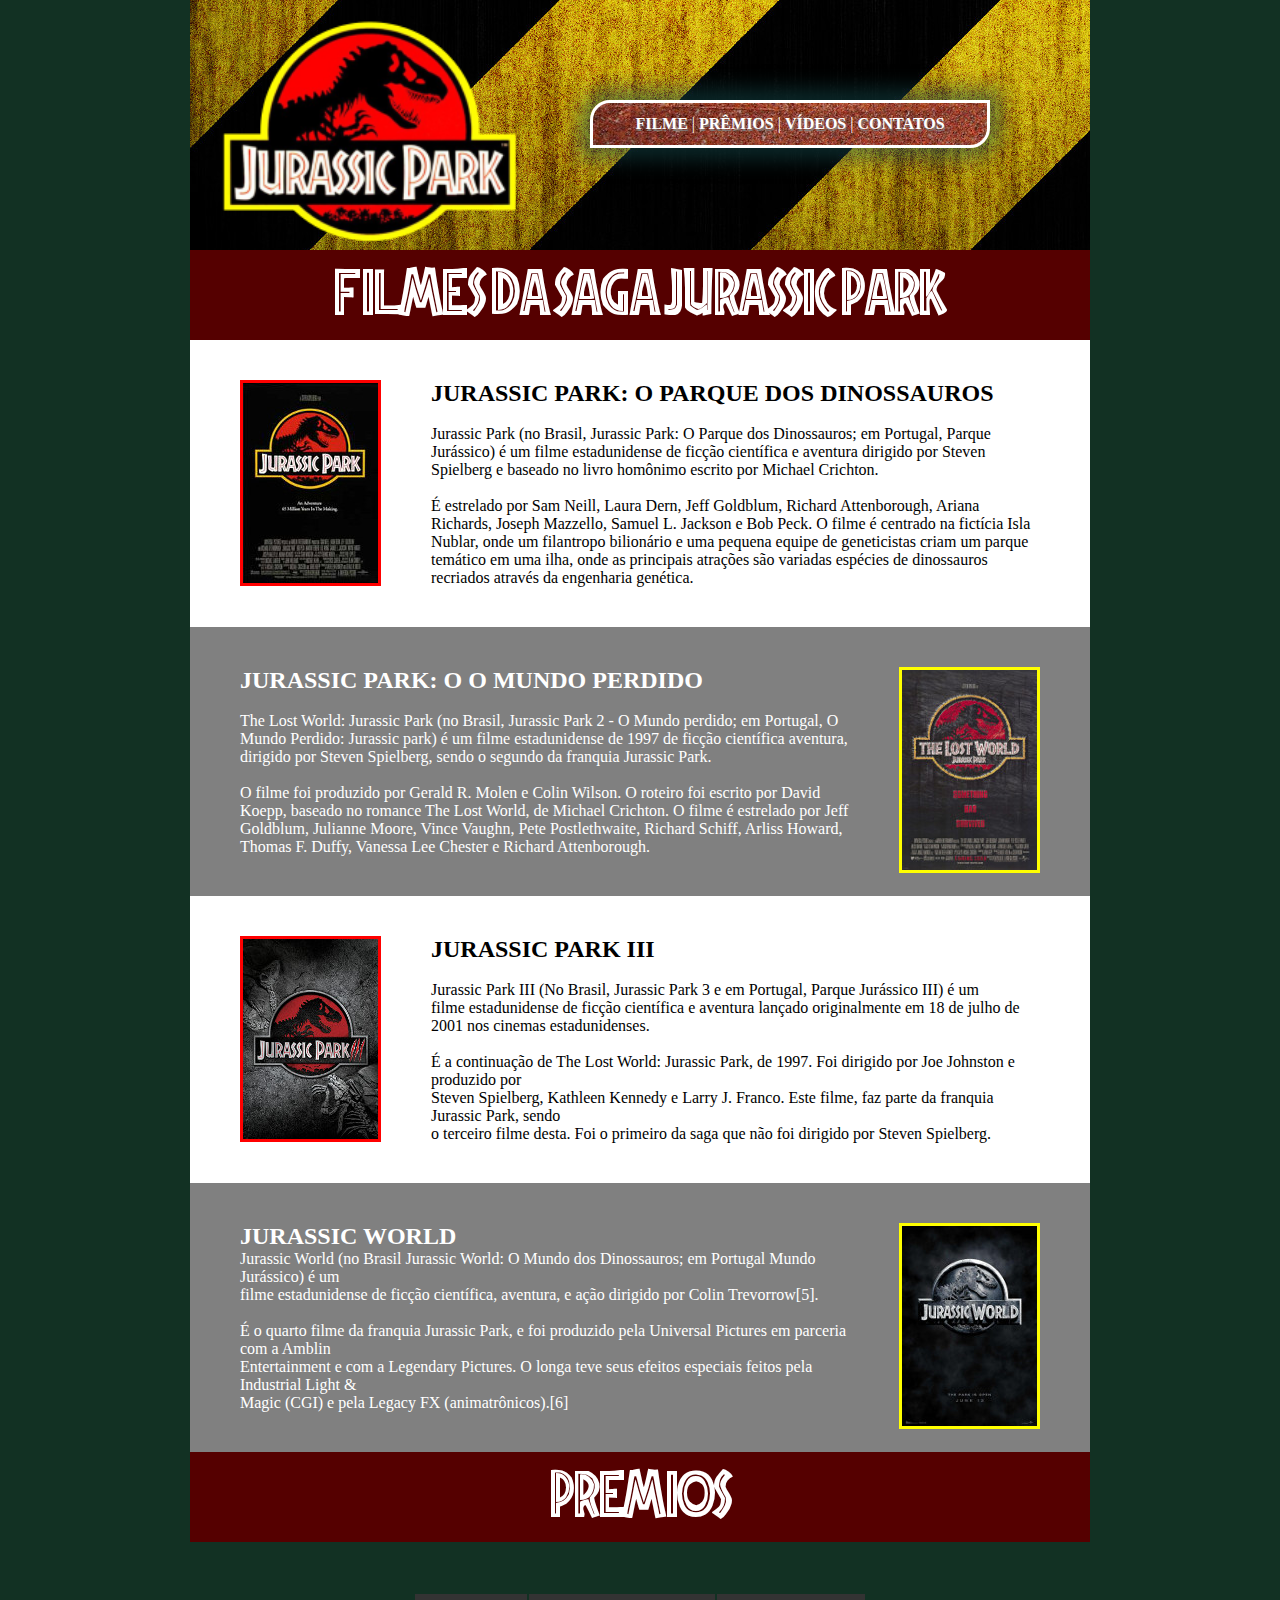
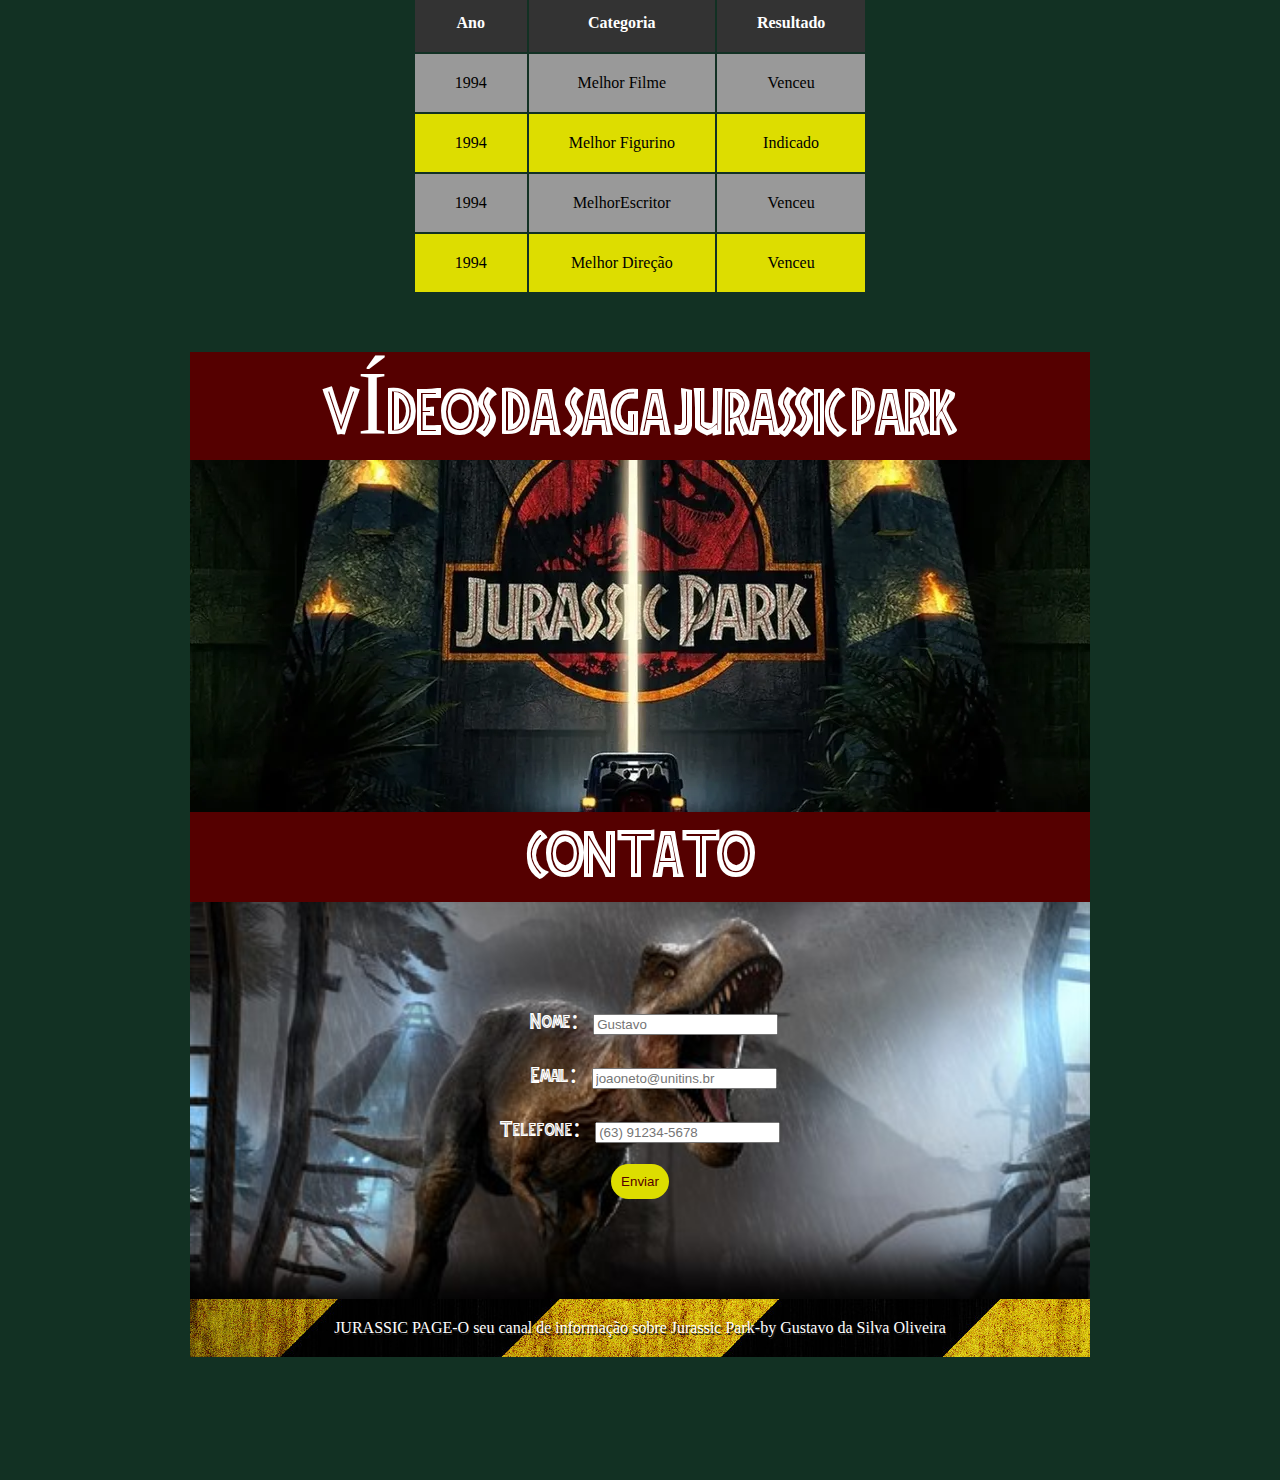
<file: docs/index.html>
<!doctype html>
<meta charset="utf-8">
<meta http-equiv="refresh" content="0; url=site%20do%20jurassic%20park.html">
<title>Redirecionando…</title>
<a href="site%20do%20jurassic%20park.html">Clique aqui se não redirecionar</a>
</file>
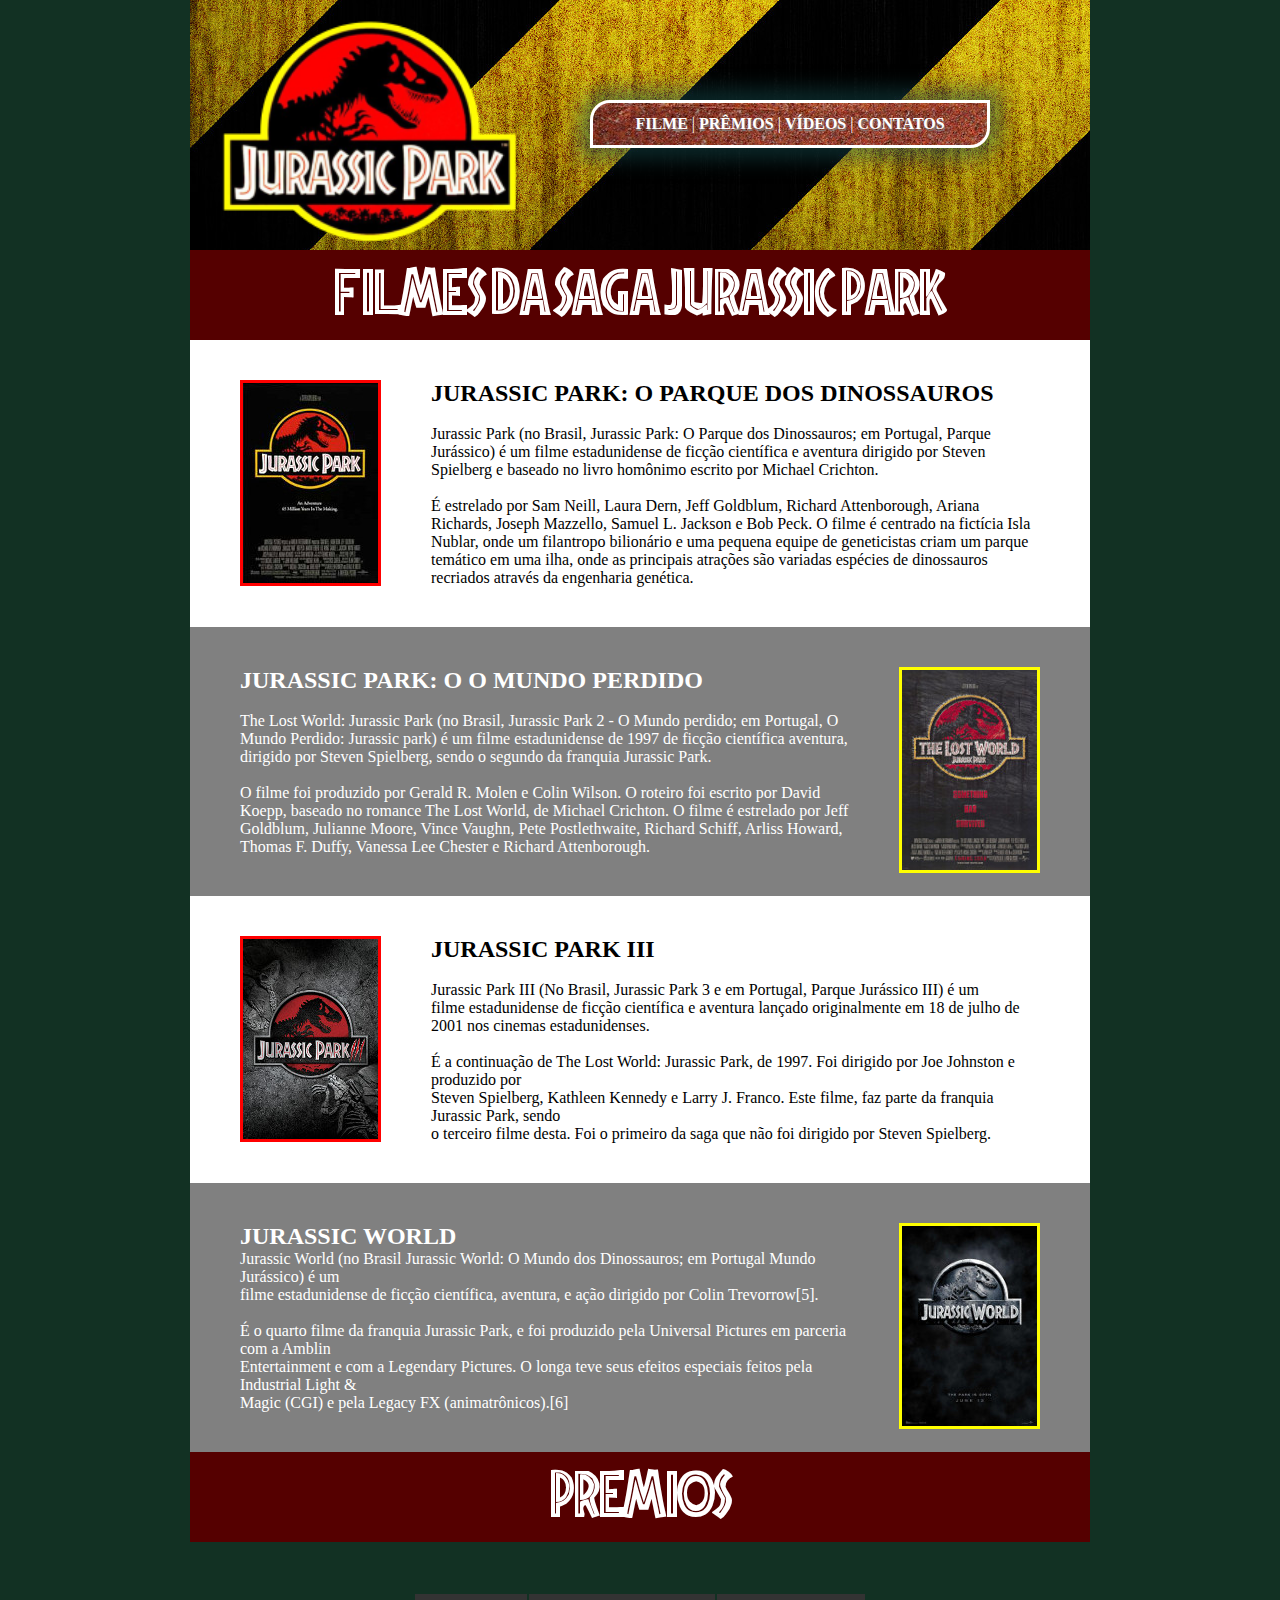
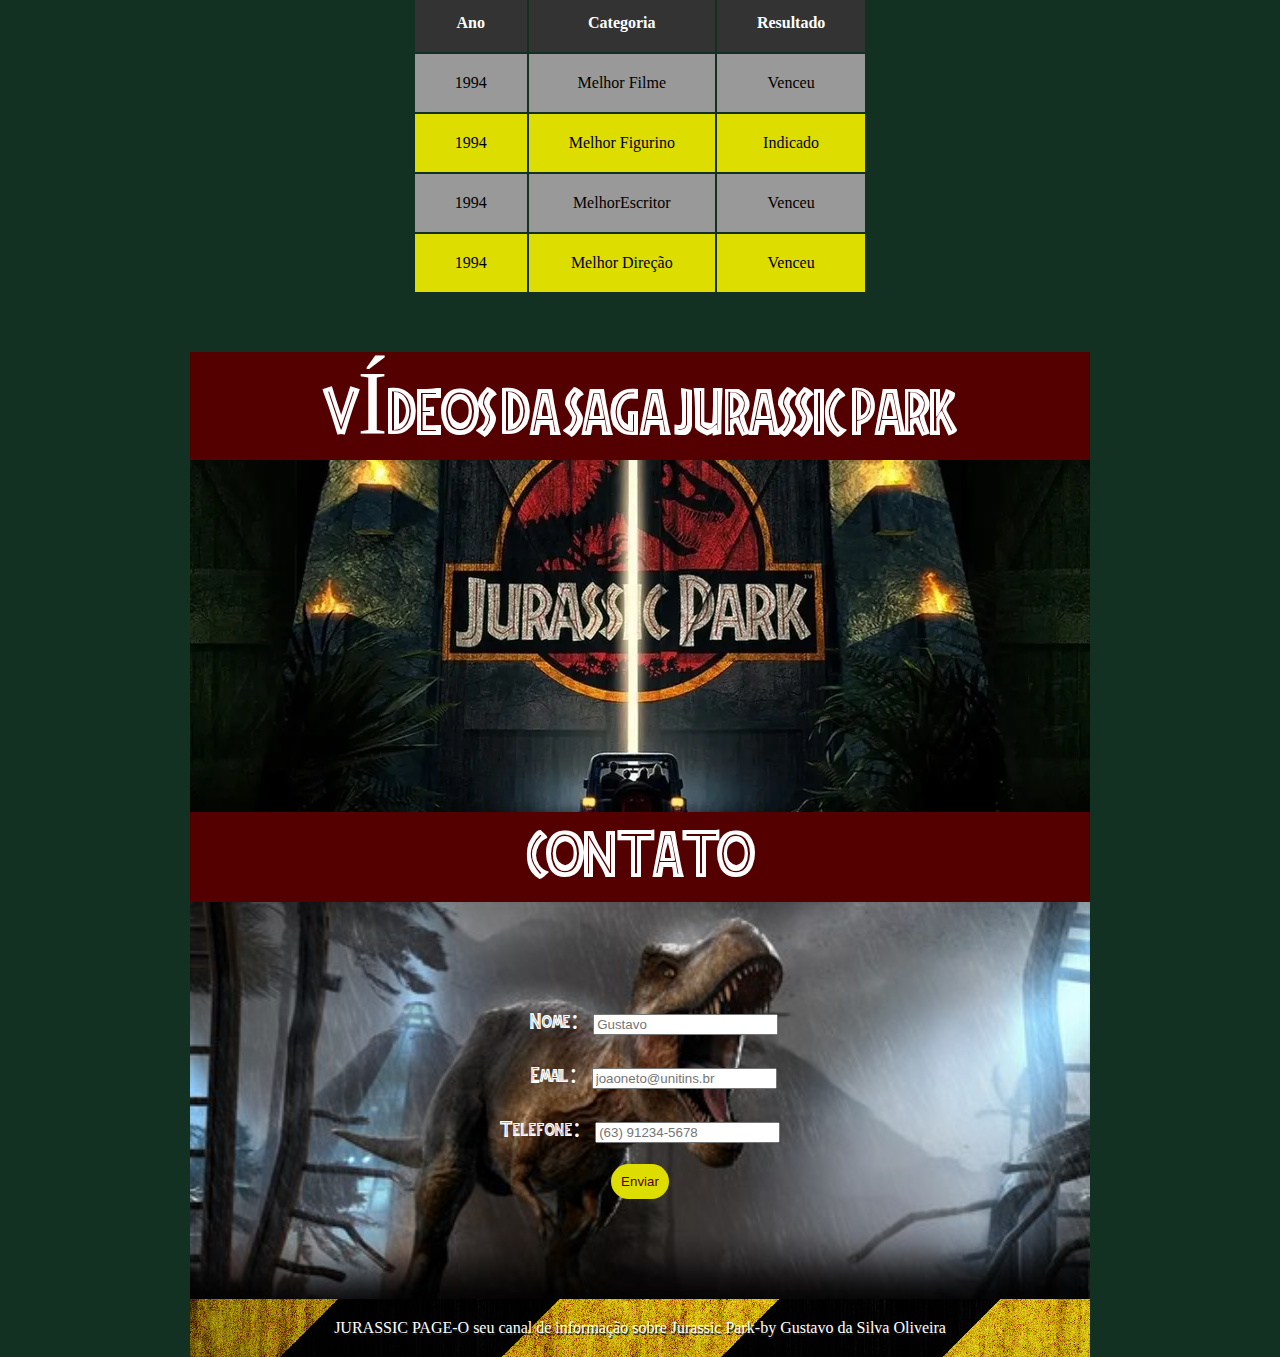
<file: docs/site do jurassic park.html>
<!DOCTYPE html>
<html lang="pt-br">

    <head>
        <title>Jurassic Park</title>
        <link rel="stylesheet" href="site do jurassic park.css">
        <link rel="icon" href="favicon.ico" type="image/x-icon">
        <style>@font-face {
            font-family:"jurassic";
            src: url(jp_fontJurassicPark.ttf);
          }
        </style>
    </head>

    <body>
        <header class= logo>
            <figure class="sem-margin">
                <img  src="jp_topoLogotipo.png" style="width: 300px;">
            </figure>
            <nav>
                <p class="margin-nav-container">
                    <a href="#filme" class="margin-nav">FILME</a> | 
                    <a href="#premios" class="margin-nav">PRÊMIOS</a> | 
                    <a href="#videos" class="margin-nav">VÍDEOS</a> | 
                    <a href="#contatos"class="margin-nav">CONTATOS</a>
                </p>
            </nav>
        </header>

        <div style="overflow: auto;">
            <section id="filme">
                <article>
                    <h1>FILMES DA SAGA JURASSIC PARK</h1>
                    <div class="container" style="background-color: white;">
                        <figure>
                            <img src="jp_posterFilme_JurassicPark1.jpg" style="float:left;border-color:red;border-style: solid; margin-right: 50px; ">
                        </figure>
                        <h2 class="texto-preto" >JURASSIC PARK: O PARQUE DOS DINOSSAUROS</h2>
                        <br>
                        <p class="texto-preto" style="text-align: start;">Jurassic Park (no Brasil, Jurassic Park: O Parque dos Dinossauros; em Portugal, Parque Jurássico) é
                            um filme estadunidense de ficção científica e aventura dirigido por Steven Spielberg e baseado
                            no livro homônimo escrito por Michael Crichton.<br><br>
                            É estrelado por Sam Neill, Laura Dern, Jeff Goldblum, Richard Attenborough, Ariana Richards, Joseph
                            Mazzello, Samuel L. Jackson e Bob Peck. O filme é centrado na fictícia Isla Nublar, onde um
                            filantropo bilionário e uma pequena equipe de geneticistas criam um parque temático em uma ilha,
                            onde as principais atrações são variadas espécies de dinossauros recriados através da engenharia
                            genética.</p>
                    </div>
                </article>
                <article>
                    <div class="container" style="background-color: gray;">
                    <figure>
                        <img src="jp_posterFilme_JurassicPark2.jpg" style="float:right;border-color:yellow;border-style: solid; margin-left: 50px ;">
                    </figure>
                        <h2>
                            JURASSIC PARK: O O MUNDO PERDIDO
                        </h2>
                        <br>
                        <p>The Lost World: Jurassic Park (no Brasil, Jurassic Park 2 - O Mundo perdido; em Portugal, O Mundo
                            Perdido: Jurassic park) é um filme estadunidense de 1997 de ficção científica aventura, dirigido
                            por Steven Spielberg, sendo o segundo da franquia Jurassic Park.<br><br>
                            O filme foi produzido por Gerald R. Molen e Colin Wilson. O roteiro foi escrito por David Koepp,
                            baseado no romance The Lost World, de Michael Crichton. O filme é estrelado por Jeff Goldblum,
                            Julianne Moore, Vince Vaughn, Pete Postlethwaite, Richard Schiff, Arliss Howard, Thomas F.
                            Duffy, Vanessa Lee Chester e Richard Attenborough.</p>
                    </div>
                </article>
                <article>
                    <div class="container" style="background-color: white;">
                        <figure>
                            <img src="jp_posterFilme_JurassicPark3.jpg" style="float:left;border-color:red;border-style: solid; margin-right: 50px;">
                        </figure>
                        <h2 class="texto-preto">JURASSIC PARK III</h2>
                        <br>
                        <p class="texto-preto">Jurassic Park III (No Brasil, Jurassic Park 3 e em Portugal, Parque Jurássico III) é um <br>filme
                            estadunidense de ficção científica e aventura lançado originalmente em 18 de julho de 2001 nos
                            cinemas estadunidenses.<br><br>
                            É a continuação de The Lost World: Jurassic Park, de 1997. Foi dirigido por Joe Johnston e produzido
                            por <br>Steven Spielberg, Kathleen Kennedy e Larry J. Franco. Este filme, faz parte da franquia
                            Jurassic Park, sendo <br>o terceiro filme desta. Foi o primeiro da saga que não foi dirigido por
                            Steven Spielberg.</p>
                    </div>
                </article>
                <article>
                    <div class="container" style="background-color: gray;">
                        <figure>
                            <img src="jp_posterFilme_JurassicPark4.jpg" style="float:right;border-color:yellow;border-style: solid; margin-left: 50px ;">
                        </figure>
                        <h2>JURASSIC WORLD</h2>
                        <p>Jurassic World (no Brasil Jurassic World: O Mundo dos Dinossauros; em Portugal Mundo Jurássico) é um
                            <br>filme estadunidense de ficção científica, aventura, e ação dirigido por Colin
                            Trevorrow[5].<br><br>
                            É o quarto filme da franquia Jurassic Park, e foi produzido pela Universal Pictures em parceria com
                            a Amblin <br>Entertainment e com a Legendary Pictures. O longa teve seus efeitos especiais feitos
                            pela Industrial Light & <br>Magic (CGI) e pela Legacy FX (animatrônicos).[6]</p>
                    </div> 
                </article>               
            </section>
            <section id=premios class="premios">
                <article>
                    <h1>PREMIOS</h1>
                    <div class="tabela">
                        <table>
                            <tr class="tabela1">
                                <th>Ano</th>
                                <th>Categoria</th>
                                <th>Resultado</th>
                            </tr>
                            <tr class="tabela2">
                                <td>1994</td>
                                <td>Melhor Filme</td>
                                <td>Venceu</td>
                            </tr>
                            <tr class="tabela3">
                                <td>1994</td>
                                <td>Melhor Figurino</td>
                                <td>Indicado</td>
                            </tr>
                            <tr class="tabela2">
                                <td>1994</td>
                                <td>MelhorEscritor</td>
                                <td>Venceu</td>
                            </tr>
                            <tr class="tabela3">
                                <td>1994</td>
                                <td>Melhor Direção</td>
                                <td>Venceu</td>
                            </tr>
                        </table>
                    </div>
                </article>
            </section>
            <section id=videos style="background-image: url(jp-porta.webp);height: 460px;">
                <article>
                    <h1>VÍDEOS DA SAGA JURASSIC PARK</h1>
                    <div class="video">
                        <iframe src="https://www.youtube.com/embed/ccuMLmZRd5g?si=SCcj3zUNnj5NLBoi" frameborder="0" width="400"
                            height="250"></iframe>
                    </div>
                </article>
            </section>
            <section id=contatos>
                <article>
                    <h1>CONTATO</h1>
                    <div style="background-image: url(jp-dino.jpg);background-size: 100%; overflow: auto;">
                        <form>
                            <label class="alinhar">Nome:</label>
                            <input type="text" name="campoNome" placeholder="Gustavo" class="campo-de-informação"><br><br>
                            <label class="alinhar">Email:</label>
                            <input type="email" name="campoEmail" placeholder="joaoneto@unitins.br" class="campo-de-informação"><br><br>
                            <label>Telefone:</label>
                            <input type="tel" name="campoTel" placeholder="(63) 91234-5678" class="campo-de-informação"><br><br>
                            <input class="botao-enviar" type="submit" value="Enviar">
                        </form>
                    </div>
                </article>
            </section>
        </div>
        <footer>
            <p style="text-align: center; text-shadow: 1px 2px rgb(31, 29, 29);">JURASSIC PAGE-O seu canal de informação sobre Jurassic Park-by Gustavo da Silva Oliveira</p>
        </footer>     
   </body>
</html>
</file>
<file: docs/site do jurassic park.css>
figure, h2{
    margin: 0;
}
footer{
    background-image: url(jp_topoFundo.jpg);
    padding: 20px 0px;
}
.logo{
    background-image: url(jp_topoFundo.jpg);
    overflow: auto;
    height: 250px;
    overflow: hidden;
}
body,head,.sem-margin,section,p{
    margin:0;
}
.sem-margin{
    float:left;
    margin-left: 30px;
    margin-bottom: 0px;
    margin-top: 20px;
}
nav{
    background-image: url(jp_menuFundo.jpg);
    border-color: white;
    border-style: solid;
    box-shadow: 0px 0px 20px 12px rgba(19, 76, 78, 0.5);
    padding-top: 12px;
    padding-bottom: 12px;
    margin-left: 400px;
    margin-right: 100px;
    margin-top: 100px;
    border-radius: 20px 0px 20px 0px;
}
.margin-nav{
    text-decoration: none;
    text-shadow: 1px 2px 1px rgb(129, 129, 129);
    font-weight:900;
    color:white; 
    padding: 0px;
    margin: 0px;
}
.margin-nav:hover{
    color: red;
}
.margin-nav-container{
    padding: 0px;
    margin: 0px;
    text-align: center;
}
h1{
    text-align: center;
}
body{
    width: 900px;
    margin: 0 auto;
    position: relative;
    background-color:rgb(18, 49, 35);
}
h1{
    font-family: "jurassic";
    font-size: 90px;
    font-weight: 500;
    margin-top: 0;
    margin-bottom: 0;
   background-color: rgb(85, 0, 0);
}
.container{
    margin-right: 0;
    margin-top: 0;
    padding-top: 40px;
    padding-bottom:40px;
    padding-left: 50px;
    padding-right: 50px;
}
.texto-preto{
    color: black;
}
p,h1,h2,table,label{
    color: white;
}

footer{
    text-align: end;
}
.premios{
    background-image: url(jp_fundoSelva.jpg);
    height: 500px;
    background-attachment: fixed;
}
.tabela{
    margin-top: 50px;
}
.tabela1{
    background-color: rgb(51, 51, 51);
}
.tabela2{
    background-color: rgb(153,153,153);
    color: black;
}
.tabela3{
    background-color: rgb(221, 221, 0);
    color: black;
}
td,th{
    padding: 20px 40px;
}
table{
    margin:0 auto;
    text-align: center;
}
.video{
    text-align: center;
    margin-top: 40px;
}
form{
    text-align: center;
    margin-top: 100px;
    margin-bottom: 100px;
}
label{
    font-family: "jurassic";
    color:white;
    font-size: 30px;
    font-weight: 500;
}
.campo-de-informação{
    margin-left:10px
    
}
.alinhar{
    margin-left: 28px;
}
.botao-enviar{
    background-color: rgb(221, 221, 0);
    border: none;
    border-radius: 36px;
    padding: 10px 10px;
    color:rgb(85, 0, 0);
    cursor: pointer;
    transition-duration: 0.5s;
}
.botao-enviar:hover{
    opacity: 0.8;
}
.botao-enviar:active{
    opacity: 0.2;
}
</file>
